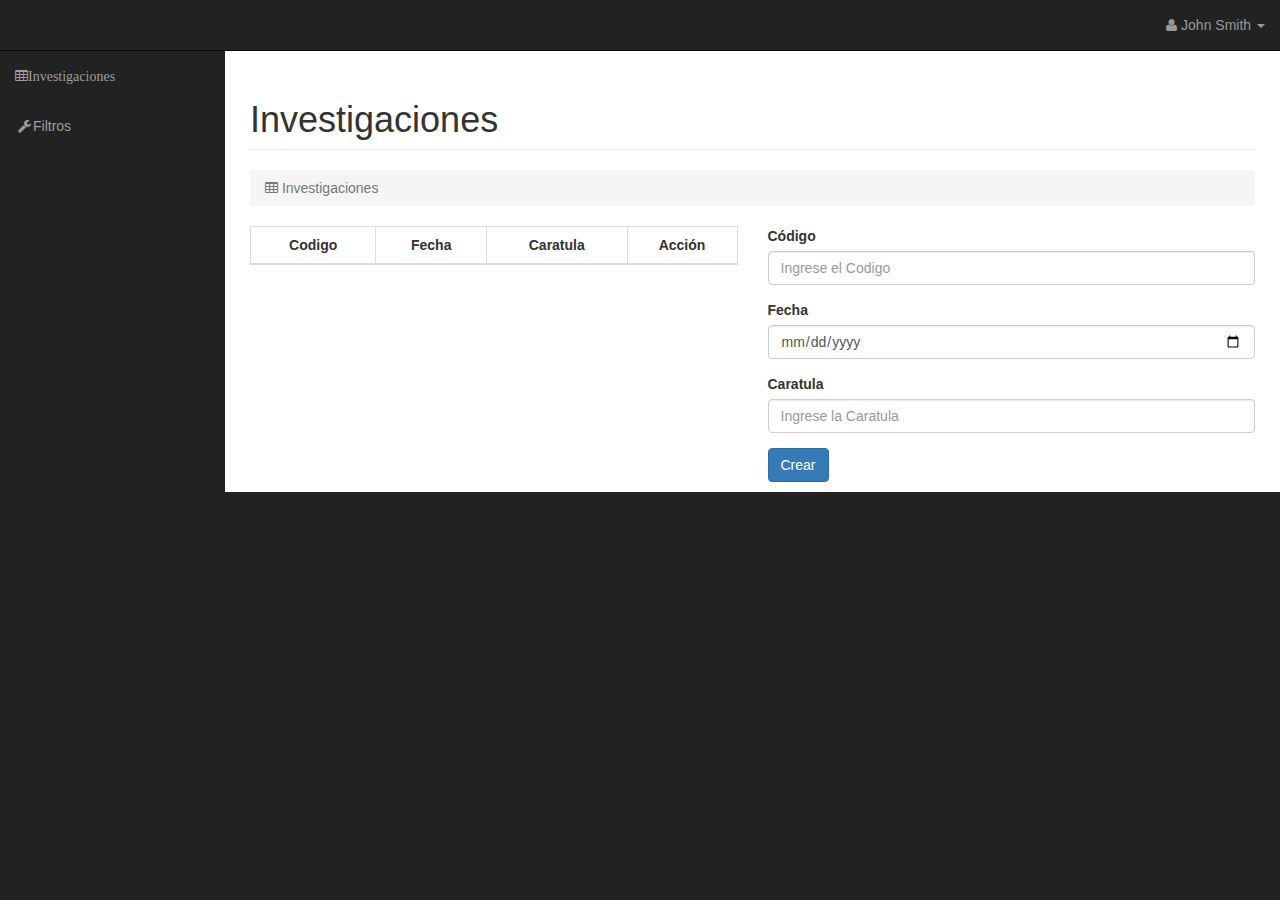
<file: index.html>
<!DOCTYPE html>
<html lang="es">

<head>

    <meta charset="utf-8">
    <meta http-equiv="X-UA-Compatible" content="IE=edge">
    <meta name="viewport" content="width=device-width, initial-scale=1">
    <meta name="description" content="">
    <meta name="author" content="">

    <title>Investigaciones Forenses</title>

    <!-- Bootstrap Core CSS -->
    <link href="css/bootstrap.min.css" rel="stylesheet">

    <!-- Custom CSS -->
    <link href="css/sb-admin.css" rel="stylesheet">

    <!-- Morris Charts CSS -->
    <link href="css/plugins/morris.css" rel="stylesheet">

    <!-- Custom Fonts -->
    <link href="font-awesome/css/font-awesome.min.css" rel="stylesheet" type="text/css">

    <!--Index.css-->
    <link href="css/index.css" rel="stylesheet">

        
     <!--Javascript para tabla-->
    <script type="text/javascript" src="js/index.js"></script>

    <!-- HTML5 Shim and Respond.js IE8 support of HTML5 elements and media queries -->
    <!-- WARNING: Respond.js doesn't work if you view the page via file:// -->
    <!--[if lt IE 9]>
        <script src="https://oss.maxcdn.com/libs/html5shiv/3.7.0/html5shiv.js"></script>
        <script src="https://oss.maxcdn.com/libs/respond.js/1.4.2/respond.min.js"></script>
    <![endif]-->

</head>

<body>
   



    <div id="wrapper">

        <!-- Navigation -->
        <nav class="navbar navbar-inverse navbar-fixed-top" role="navigation">
            <!-- Brand and toggle get grouped for better mobile display -->
            <div class="navbar-header">
                <button type="button" class="navbar-toggle" data-toggle="collapse" data-target=".navbar-ex1-collapse">
                    <span class="sr-only">Toggle navigation</span>
                    <span class="icon-bar"></span>
                    <span class="icon-bar"></span>
                    <span class="icon-bar"></span>
                </button>
                <a class="navbar-brand" href="index.html"></a>
            </div>
            <!-- Top Menu Items -->
            <ul class="nav navbar-right top-nav">
                <li class="dropdown">
                    <a href="#" class="dropdown-toggle" data-toggle="dropdown"><i class="fa fa-user"></i> John Smith <b class="caret"></b></a>
                    <ul class="dropdown-menu">
                        <li>
                            <a href="#"><i class="fa fa-fw fa-user"></i> Perfil</a>
                        </li>
                        <li>
                            <a href="#"><i class="fa fa-fw fa-gear"></i> Ajustes</a>
                        </li>
                        <li class="divider"></li>
                        <li>
                            <a href="#"><i class="fa fa-fw fa-power-off"></i> Log Out</a>
                        </li>
                    </ul>
                </li>
            </ul>
            <!-- Sidebar Menu Items - These collapse to the responsive navigation menu on small screens -->
            <div class="collapse navbar-collapse navbar-ex1-collapse">
                <ul class="nav navbar-nav side-nav">
                    <li>
                        <a href="index.html"><i class="fa fa-fw fa-table">Investigaciones</i></a>
                    </li>
                    <li>
                        <a href="filtros.html"><i class="fa fa-fw fa-wrench"></i>Filtros</a>
                    </li>
                </ul>
            </div>
            <!-- /.navbar-collapse -->
        </nav>

        <div id="page-wrapper">

            <div class="container-fluid">

                <!-- Page Heading -->
                <div class="row">
                    <div class="col-lg-12">
                        <h1 class="page-header">
                            Investigaciones
                        </h1>
                        <ol class="breadcrumb">
                            <li class="active">
                                <i class="fa fa-table"></i> Investigaciones
                            </li>
                        </ol>
                    </div>
                </div>
                <!-- /.row -->

                <!--tabla de investigaciones-->
                <div class="row">
                    <div class="col-lg-6">
                        <div class="table-responsive">
                            <table class="table table-bordered table-hover" >
                                <thead>
                                    <tr>
                                        <th class="codigo centrado">Codigo</th>
                                        <th class="fecha centrado">Fecha</th>
                                        <th class="caratula centrado">Caratula</th>
                                        <th class="accion centrado">Acción</th>
                                    </tr>
                                </thead>
                                <tbody>
                                </tbody>
                            </table>
                        </div>
                    </div>



                    <!--tabla para agregar investigaciones-->
                    <div class="col-lg-6">
                        <form onsubmit="return false;">
                          <div class="form-group">
                            <label>Código</label>
                            <input type="text" class="form-control"  name="codigo"  placeholder="Ingrese el Codigo">
                          </div>
                          <div class="form-group">
                            <label>Fecha</label>
                            <input type="date" class="form-control"  name="fecha" placeholder="dd/mm/aaaa">
                          </div>
                           <div class="form-group">
                            <label>Caratula</label>
                            <input type="text" class="form-control" name="caratula" placeholder="Ingrese la Caratula">
                          </div>
                          <button type="submit" class="btn btn-default btn-primary crear">Crear</button>
                          <button type="submit" class="btn btn-default btn-primary hidden modificar">Editar</button>
                        </form>

                    </div>
                </div>
                

            </div>
            <!-- /.container-fluid -->

        </div>
        <!-- /#page-wrapper -->

    </div>
    <!-- /#wrapper -->

    <!-- jQuery -->
    <script src="js/jquery.js"></script>

    <!-- Bootstrap Core JavaScript -->
    <script src="js/bootstrap.min.js"></script>

    <!--Morris Charts JavaScript -->
    <script src="js/plugins/morris/raphael.min.js"></script>
    <script src="js/plugins/morris/morris.min.js"></script>
    <script src="js/plugins/morris/morris-data.js"></script>


    

</body>

</html>
</file>
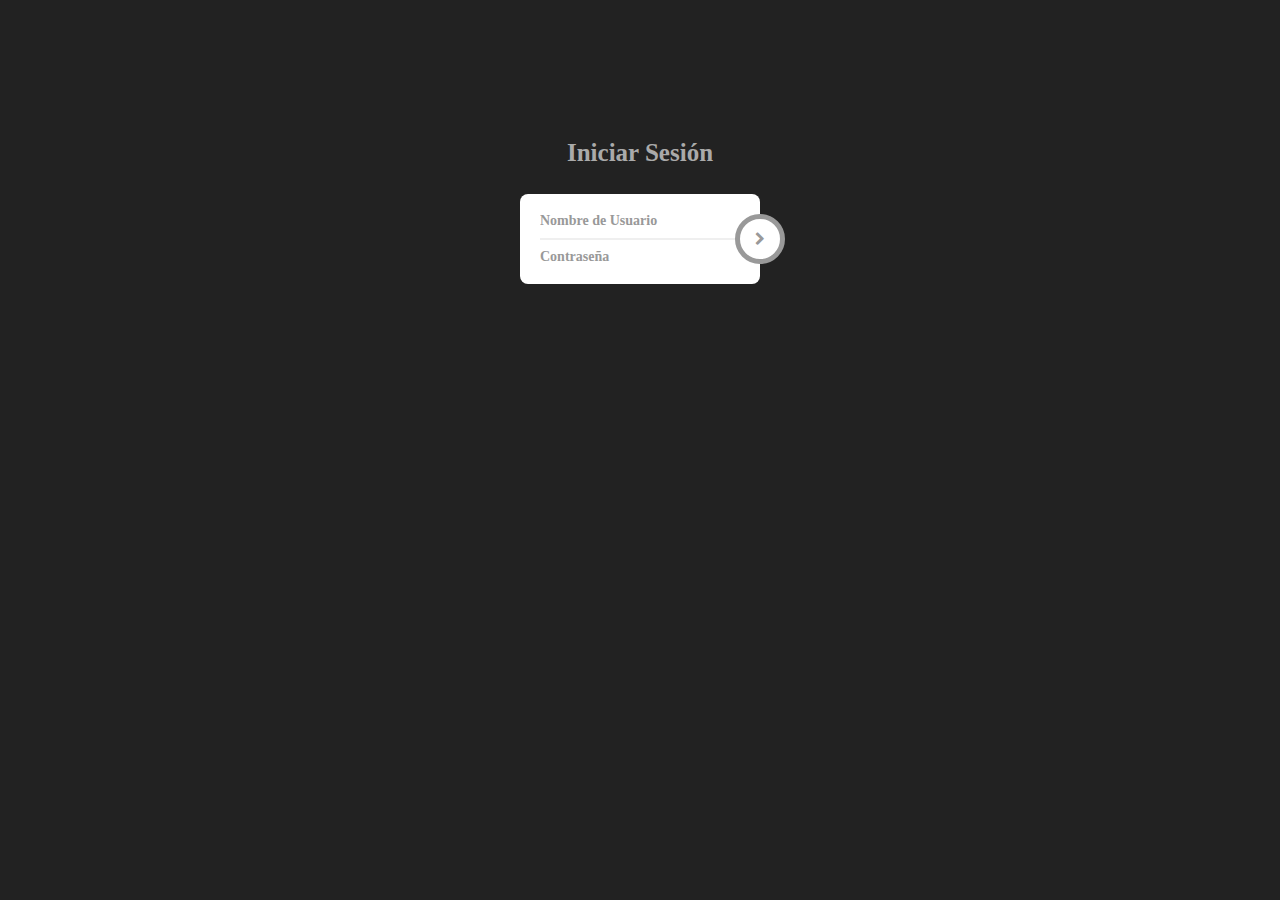
<file: login.html>
<!DOCTYPE html>
<html lang="en">
<head>
	<meta charset="utf-8">
    <meta http-equiv="X-UA-Compatible" content="IE=edge">
    <meta name="viewport" content="width=device-width, initial-scale=1">
    <meta name="description" content="">
    <meta name="author" content="">

    <title>Investigaciones Forenses</title>

    <!-- Bootstrap Core CSS -->
    <link href="css/bootstrap.min.css" rel="stylesheet">

    <!-- Custom CSS -->
    <link href="css/sb-admin.css" rel="stylesheet">

    <!-- Morris Charts CSS -->
    <link href="css/plugins/morris.css" rel="stylesheet">

     <!-- login CSS -->
    <link href="css/login.css" rel="stylesheet">

    <!-- Custom Fonts -->
    <link href="font-awesome/css/font-awesome.min.css" rel="stylesheet" type="text/css">
	
</head>
<body>
	
    <!-- LOGIN FORM -->
    <div class="text-center" style="padding:50px 0">
        <div class="logo">Iniciar Sesión</div>
        <!-- Main Form -->
        <div class="login-form-1">
            <form id="login-form" class="text-left">
                <div class="login-form-main-message"></div>
                <div class="main-login-form">
                    <div class="login-group">
                        <div class="form-group">
                            <label for="lg_username" class="sr-only">Nombre de Usuario</label>
                            <input type="text" class="form-control" id="lg_username" name="lg_username" placeholder="Nombre de Usuario">
                        </div>
                        <div class="form-group">
                            <label for="lg_password" class="sr-only">Contraseña</label>
                            <input type="password" class="form-control" id="lg_password" name="lg_password" placeholder="Contraseña">
                        </div>
                    </div>
                    <button type="submit" class="login-button"><i class="fa fa-chevron-right"></i></button>
                </div>
            </form>
        </div>
        <!-- end:Main Form -->
    </div>






	<!-- jQuery -->
    <script src="js/jquery.js"></script>

    <!-- Bootstrap Core JavaScript -->
    <script src="js/bootstrap.min.js"></script>

    <!-- Morris Charts JavaScript -->
    <script src="js/plugins/morris/raphael.min.js"></script>
    <script src="js/plugins/morris/morris.min.js"></script>
    <script src="js/plugins/morris/morris-data.js"></script>

    <!-- login JavaScript -->
    <script src="js/login.js"></script>


</body>
</html>
</file>
<file: css/plugins/morris.css>
.morris-hover{position:absolute;z-index:1000}.morris-hover.morris-default-style{border-radius:10px;padding:6px;color:#666;background:rgba(255,255,255,0.8);border:solid 2px rgba(230,230,230,0.8);font-family:sans-serif;font-size:12px;text-align:center}.morris-hover.morris-default-style .morris-hover-row-label{font-weight:bold;margin:0.25em 0}
.morris-hover.morris-default-style .morris-hover-point{white-space:nowrap;margin:0.1em 0}
</file>
<file: css/index.css>
.accion{
	width: 110px;
}

.boton-accion{
	margin-left: 8px;
}

.centrado{
	text-align: center;
}

td{
	text-align: center;
}
</file>
<file: css/login.css>
/*=== 1. General Structure ===*/
html,
body {
 
  padding: 10px;
  font-family: 'Varela Round';
}
/*=== 2. Anchor Link ===*/
a {
  color: #aaaaaa;
  transition: all ease-in-out 200ms;
}
a:hover {
  color: #333333;
  text-decoration: none;
}
/*=== 3. Text Outside the Box ===*/
.etc-login-form {
  color: #919191;
  padding: 10px 20px;
}
.etc-login-form p {
  margin-bottom: 5px;
}
/*=== 4. Main Form ===*/
.login-form-1 {
  max-width: 300px;
  border-radius: 5px;
  display: inline-block;
}
.main-login-form {
  position: relative;
}
.login-form-1 .form-control {
  border: 0;
  box-shadow: 0 0 0;
  border-radius: 0;
  background: transparent;
  color: #555555;
  padding: 7px 0;
  font-weight: bold;
  height:auto;
}
.login-form-1 .form-control::-webkit-input-placeholder {
  color: #999999;
}
.login-form-1 .form-control:-moz-placeholder,
.login-form-1 .form-control::-moz-placeholder,
.login-form-1 .form-control:-ms-input-placeholder {
  color: #999999;
}
.login-form-1 .form-group {
  margin-bottom: 0;
  border-bottom: 2px solid #efefef;
  padding-right: 20px;
  position: relative;
}
.login-form-1 .form-group:last-child {
  border-bottom: 0;
}
.login-group {
  background: #ffffff;
  color: #999999;
  border-radius: 8px;
  padding: 10px 20px;
}
.login-group-checkbox {
  padding: 5px 0;
}
/*=== 5. Login Button ===*/
.login-form-1 .login-button {
  position: absolute;
  right: -25px;
  top: 50%;
  background: #ffffff;
  color: #999999;
  padding: 11px 0;
  width: 50px;
  height: 50px;
  margin-top: -25px;
  border: 5px solid ;
  border-radius: 50%;
  transition: all ease-in-out 500ms;
}
.login-form-1 .login-button:hover {
  color: #555555;
  transform: rotate(450deg);
}
.login-form-1 .login-button.clicked {
  color: #555555;
}
.login-form-1 .login-button.clicked:hover {
  transform: none;
}
.login-form-1 .login-button.clicked.success {
  color: #2ecc71;
}
.login-form-1 .login-button.clicked.error {
  color: #e74c3c;
}
/*=== 6. Form Invalid ===*/
label.form-invalid {
  position: absolute;
  top: 0;
  right: 0;
  z-index: 5;
  display: block;
  margin-top: -25px;
  padding: 7px 9px;
  background: #777777;
  color: #ffffff;
  border-radius: 5px;
  font-weight: bold;
  font-size: 11px;
}
label.form-invalid:after {
  top: 100%;
  right: 10px;
  border: solid transparent;
  content: " ";
  height: 0;
  width: 0;
  position: absolute;
  pointer-events: none;
  border-color: transparent;
  border-top-color: #777777;
  border-width: 6px;
}
/*=== 7. Form - Main Message ===*/
.login-form-main-message {
  background: #ffffff;
  color: #999999;
  border-left: 3px solid transparent;
  border-radius: 3px;
  margin-bottom: 8px;
  font-weight: bold;
  height: 0;
  padding: 0 20px 0 17px;
  opacity: 0;
  transition: all ease-in-out 200ms;
}
.login-form-main-message.show {
  height: auto;
  opacity: 1;
  padding: 10px 20px 10px 17px;
}
.login-form-main-message.success {
  border-left-color: #2ecc71;
}
.login-form-main-message.error {
  border-left-color: #e74c3c;
}
/*=== 8. Custom Checkbox & Radio ===*/
/* Base for label styling */
[type="checkbox"]:not(:checked),
[type="checkbox"]:checked,
[type="radio"]:not(:checked),
[type="radio"]:checked {
  position: absolute;
  left: -9999px;
}
[type="checkbox"]:not(:checked) + label,
[type="checkbox"]:checked + label,
[type="radio"]:not(:checked) + label,
[type="radio"]:checked + label {
  position: relative;
  padding-left: 25px;
  padding-top: 1px;
  cursor: pointer;
}
/* checkbox aspect */
[type="checkbox"]:not(:checked) + label:before,
[type="checkbox"]:checked + label:before,
[type="radio"]:not(:checked) + label:before,
[type="radio"]:checked + label:before {
  content: '';
  position: absolute;
  left: 0;
  top: 2px;
  width: 17px;
  height: 17px;
  border: 0px solid #aaa;
  background: #f0f0f0;
  border-radius: 3px;
  box-shadow: inset 0 1px 3px rgba(0, 0, 0, 0.3);
}
/* checked mark aspect */
[type="checkbox"]:not(:checked) + label:after,
[type="checkbox"]:checked + label:after,
[type="radio"]:not(:checked) + label:after,
[type="radio"]:checked + label:after {
  position: absolute;
  color: #555555;
  transition: all .2s;
}
/* checked mark aspect changes */
[type="checkbox"]:not(:checked) + label:after,
[type="radio"]:not(:checked) + label:after {
  opacity: 0;
  transform: scale(0);
}
[type="checkbox"]:checked + label:after,
[type="radio"]:checked + label:after {
  opacity: 1;
  transform: scale(1);
}
/* disabled checkbox */
[type="checkbox"]:disabled:not(:checked) + label:before,
[type="checkbox"]:disabled:checked + label:before,
[type="radio"]:disabled:not(:checked) + label:before,
[type="radio"]:disabled:checked + label:before {
  box-shadow: none;
  border-color: #8c8c8c;
  background-color: #878787;
}
[type="checkbox"]:disabled:checked + label:after,
[type="radio"]:disabled:checked + label:after {
  color: #555555;
}
[type="checkbox"]:disabled + label,
[type="radio"]:disabled + label {
  color: #8c8c8c;
}
/* accessibility */
[type="checkbox"]:checked:focus + label:before,
[type="checkbox"]:not(:checked):focus + label:before,
[type="checkbox"]:checked:focus + label:before,
[type="checkbox"]:not(:checked):focus + label:before {
  border: 1px dotted #f6f6f6;
}
/* hover style just for information */
label:hover:before {
  border: 1px solid #f6f6f6 !important;
}
/*=== Customization ===*/
/* radio aspect */
[type="checkbox"]:not(:checked) + label:before,
[type="checkbox"]:checked + label:before {
  border-radius: 3px;
}
[type="radio"]:not(:checked) + label:before,
[type="radio"]:checked + label:before {
  border-radius: 35px;
}
/* selected mark aspect */
[type="checkbox"]:not(:checked) + label:after,
[type="checkbox"]:checked + label:after {
  content: '✔';
  top: 0;
  left: 2px;
  font-size: 14px;
}
[type="radio"]:not(:checked) + label:after,
[type="radio"]:checked + label:after {
  content: '\2022';
  top: 0;
  left: 3px;
  font-size: 30px;
  line-height: 25px;
}
/*=== 9. Misc ===*/
.logo {
  padding: 15px 0;
  font-size: 25px;
  color: #aaaaaa;
  font-weight: bold;
}
</file>
<file: css/sb-admin.css>
/*!
 * Start Bootstrap - SB Admin (http://startbootstrap.com/)
 * Copyright 2013-2016 Start Bootstrap
 * Licensed under MIT (https://github.com/BlackrockDigital/startbootstrap/blob/gh-pages/LICENSE)
 */

/* Global Styles */

body {
    margin-top: 100px;
    background-color: #222;
}

@media(min-width:768px) {
    body {
        margin-top: 50px;
    }
}

#wrapper {
    padding-left: 0;
}

#page-wrapper {
    width: 100%;
    padding: 0;
    background-color: #fff;
}

.huge {
    font-size: 50px;
    line-height: normal;
}

@media(min-width:768px) {
    #wrapper {
        padding-left: 225px;
    }

    #page-wrapper {
        padding: 10px;
    }
}

/* Top Navigation */

.top-nav {
    padding: 0 15px;
}

.top-nav>li {
    display: inline-block;
    float: left;
}

.top-nav>li>a {
    padding-top: 15px;
    padding-bottom: 15px;
    line-height: 20px;
    color: #999;
}

.top-nav>li>a:hover,
.top-nav>li>a:focus,
.top-nav>.open>a,
.top-nav>.open>a:hover,
.top-nav>.open>a:focus {
    color: #fff;
    background-color: #000;
}

.top-nav>.open>.dropdown-menu {
    float: left;
    position: absolute;
    margin-top: 0;
    border: 1px solid rgba(0,0,0,.15);
    border-top-left-radius: 0;
    border-top-right-radius: 0;
    background-color: #fff;
    -webkit-box-shadow: 0 6px 12px rgba(0,0,0,.175);
    box-shadow: 0 6px 12px rgba(0,0,0,.175);
}

.top-nav>.open>.dropdown-menu>li>a {
    white-space: normal;
}

ul.message-dropdown {
    padding: 0;
    max-height: 250px;
    overflow-x: hidden;
    overflow-y: auto;
}

li.message-preview {
    width: 275px;
    border-bottom: 1px solid rgba(0,0,0,.15);
}

li.message-preview>a {
    padding-top: 15px;
    padding-bottom: 15px;
}

li.message-footer {
    margin: 5px 0;
}

ul.alert-dropdown {
    width: 200px;
}

/* Side Navigation */

@media(min-width:768px) {
    .side-nav {
        position: fixed;
        top: 51px;
        left: 225px;
        width: 225px;
        margin-left: -225px;
        border: none;
        border-radius: 0;
        overflow-y: auto;
        background-color: #222;
        bottom: 0;
        overflow-x: hidden;
        padding-bottom: 40px;
    }

    .side-nav>li>a {
        width: 225px;
    }

    .side-nav li a:hover,
    .side-nav li a:focus {
        outline: none;
        background-color: #000 !important;
    }
}

.side-nav>li>ul {
    padding: 0;
}

.side-nav>li>ul>li>a {
    display: block;
    padding: 10px 15px 10px 38px;
    text-decoration: none;
    color: #999;
}

.side-nav>li>ul>li>a:hover {
    color: #fff;
}

/* Flot Chart Containers */

.flot-chart {
    display: block;
    height: 400px;
}

.flot-chart-content {
    width: 100%;
    height: 100%;
}

/* Custom Colored Panels */

.huge {
    font-size: 40px;
}

.panel-green {
    border-color: #5cb85c;
}

.panel-green > .panel-heading {
    border-color: #5cb85c;
    color: #fff;
    background-color: #5cb85c;
}

.panel-green > a {
    color: #5cb85c;
}

.panel-green > a:hover {
    color: #3d8b3d;
}

.panel-red {
    border-color: #d9534f;
}

.panel-red > .panel-heading {
    border-color: #d9534f;
    color: #fff;
    background-color: #d9534f;
}

.panel-red > a {
    color: #d9534f;
}

.panel-red > a:hover {
    color: #b52b27;
}

.panel-yellow {
    border-color: #f0ad4e;
}

.panel-yellow > .panel-heading {
    border-color: #f0ad4e;
    color: #fff;
    background-color: #f0ad4e;
}

.panel-yellow > a {
    color: #f0ad4e;
}

.panel-yellow > a:hover {
    color: #df8a13;
}
</file>
